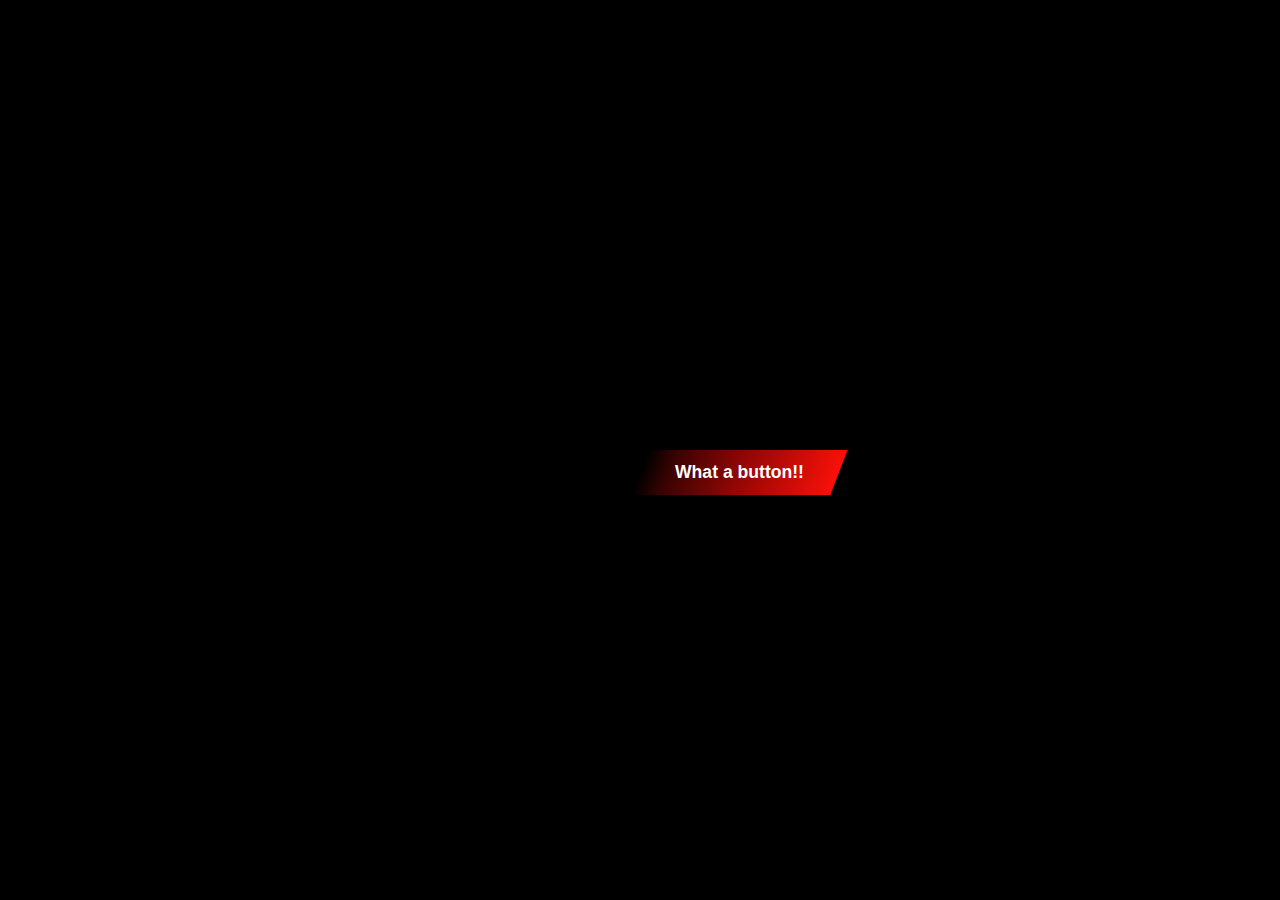
<file: button.html>
<!DOCTYPE html>
<html lang="en">
<head>
    <meta charset="UTF-8">
    <meta name="viewport" content="width=device-width, initial-scale=1.0">
    <title>Document</title>
    <style>
        /* Skewed/slanted button styles
//==================================================
// Straight CSS solution for slanted buttons
// Thanks: https://codepen.io/visualcookie/pen/JeoFt

// Markup:
// <a href="#change-me" class="btn"><span>Send</span></a>

// NOTE: Don't forget to add vendor prefixes where appropriate.
// NOTE: If your skewed boxes look a little jagged on your background,
// -- consider adding a box-shadow with the same shadow color as your background
// -- eg: box-shadow: 0 0 1px #fff;
*/
.btn {
  color: #fff;
  background: linear-gradient(90deg, rgba(0,0,0,0.927608543417367) 0%, rgba(55,3,2,1) 14%, rgba(141,6,4,1) 48%, rgba(250,16,9,1) 100%);
  font-weight: 700;
  text-align: center;
  text-decoration: none;

  font-size: 1.1rem;
  padding: 12px 35px;
  display: inline-block;
  transform: skew(-21deg);
  /* Un-skew the text */
}
.btn:visited {
  color: #fff;
}
.btn:hover {
    background: linear-gradient(90deg, rgba(0,0,0,0.927608543417367) 0%, rgba(55,3,2,1) 14%, rgba(141,6,4,1) 48%, rgba(250,16,9,1) 100%);
}
.btn > span {
  display: inline-block;
  transform: skew(21deg);
}

/* Ignore everything below this line */
body {
  font-family: Helvetica, Arial, sans-serif;
}

.each {
  position: absolute;
  top: 50%;
  left: 50%;
  /* border: 2px solid green; */
  
  /* transform: translate(-50%, -50%); */
  /* transform: skew(30deg); */
}
.main{
    position: absolute;
  top: 48.5%;
  left: 50%;
    width: 210px;
    height: 65px;
    transform: skew(339deg);
    background: black;
    /* border-image: 
    linear-gradient(
      to bottom, 
      red, 
      rgba(0, 0, 0, 0),
      purple,
      yellow
    ) 1 100%; */
    /* border:1px solid; */
    /* border-image: linear-gradient(red, blue) 27; */
    /* border-bottom: 1px solid rgba(250, 0, 0, 0.918);
    border-top: 1px solid rgba(250, 0, 0, 0.918);
    border-right: 1px solid rgba(250, 0, 0, 0.918);
    border-left: 1px solid black;  */
    /* border-width: 3px;
  border-style: solid; */
  border-width: 5px; /* Adjust the border width as needed */
    border-style: solid;
    border-image: 
        linear-gradient(to top, red, rgba(0, 0, 0, 0)) 1 100%,
        linear-gradient(to right, red, rgba(0, 0, 0, 0)) 1 100%,
        linear-gradient(to bottom, red, rgba(0, 0, 0, 0)) 1 100%,
        linear-gradient(to left, red, rgba(0, 0, 0, 0)) 1 100%;
    border-image-slice: 1;
}
body{
    background: #000;
}

    </style>
</head>
<body>
    <div class="main"></div>
  
        <div class="each">
            <a href="#" class="btn"><span>What a button!!</span></a>
          </div>

 
</body>
</html>
</file>
